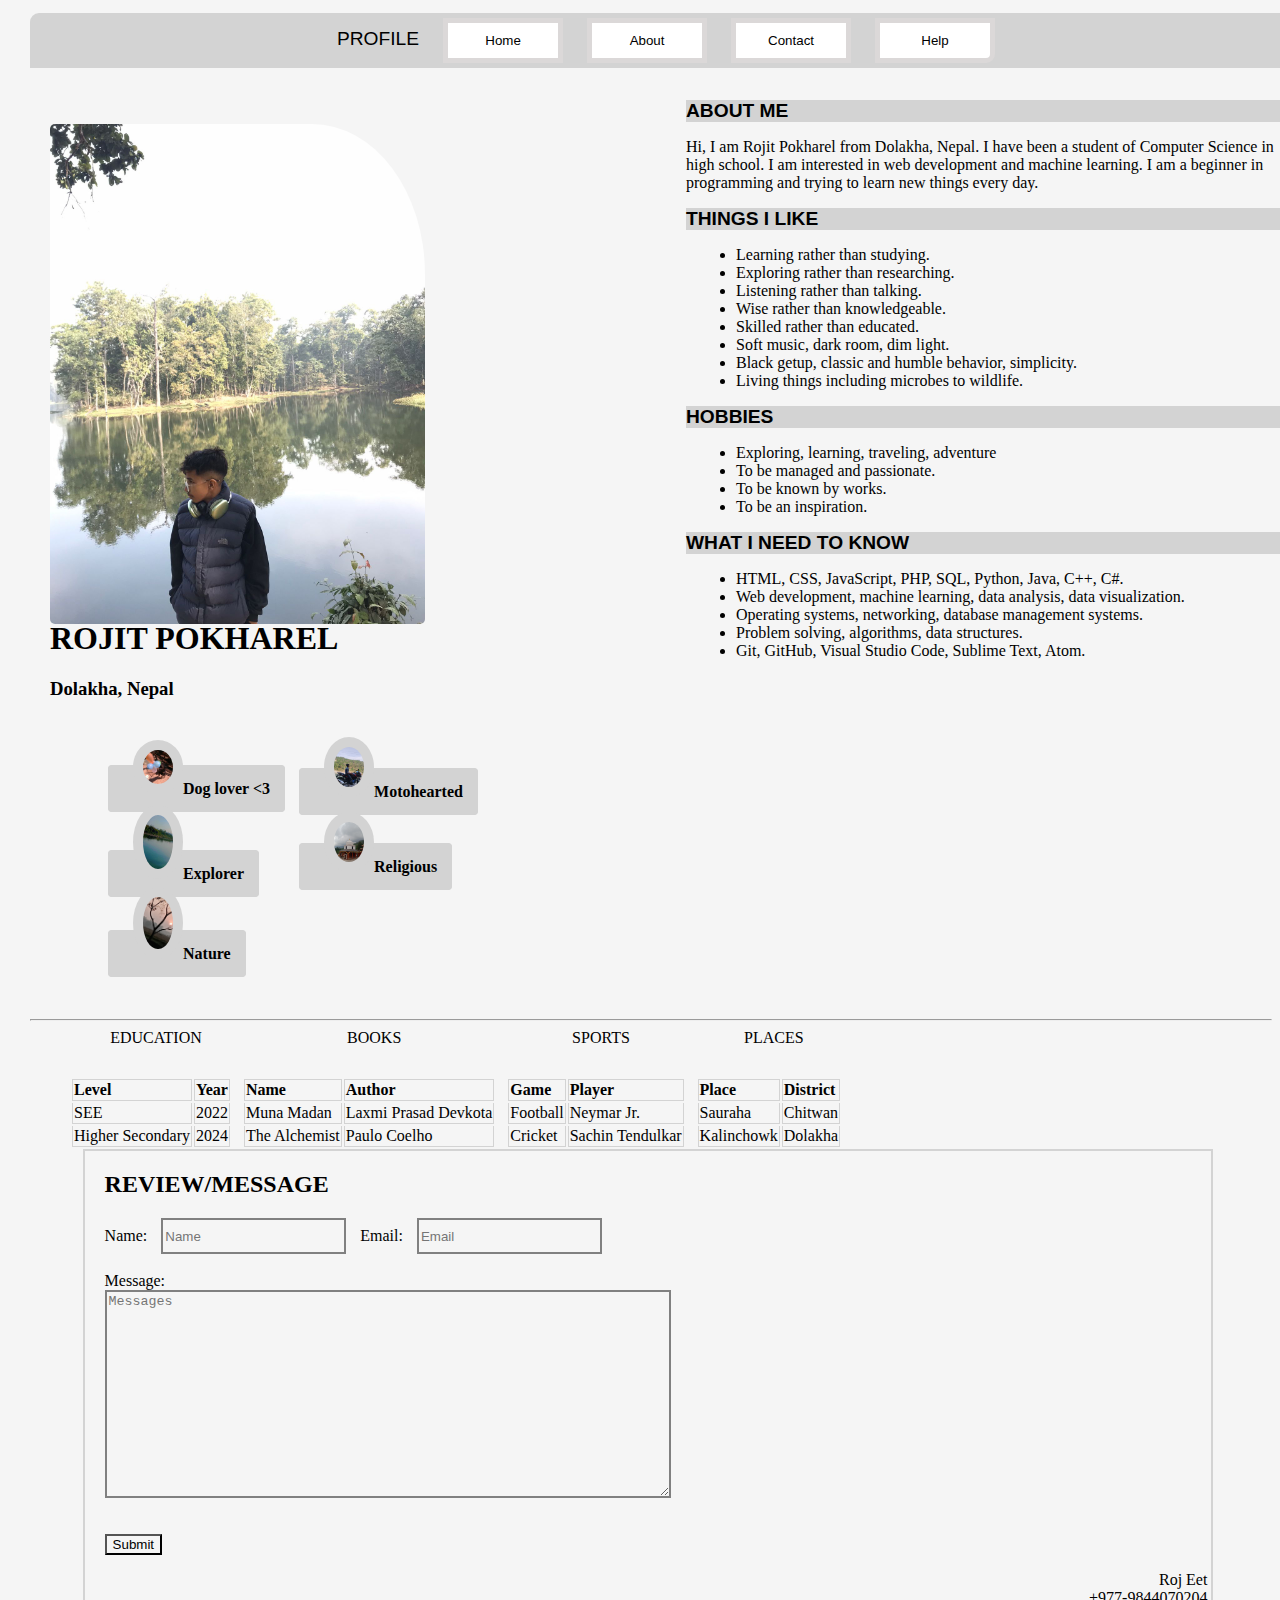
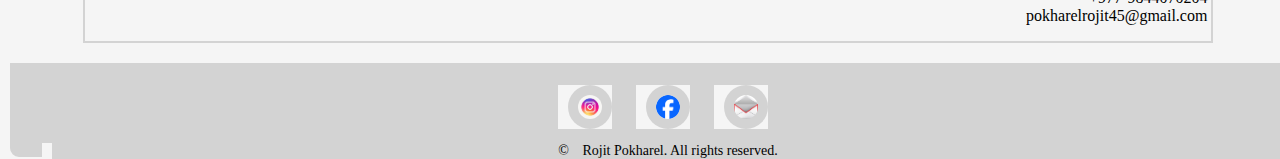
<file: index.html>
<!DOCTYPE html>
<html lang="en">

<head>
    <meta charset="UTF-8">
    <meta name="viewport" content="width=device-width, initial-scale=1.0">
    <meta name="keywords" content="rojit, rojitpokharel, rojit pokharel, frontend, developer">
    <title>Rojit Pokharel</title>
    <link rel="icon" href="project.jpg">
    <link rel="stylesheet" href="project.css">
    <link rel="stylesheet" href="responsive.css">
</head>

<body>
    <div class="navtoggle" id="navtoggle">
        <div class="line"></div>
        <div class="line"></div>
        <div class="line"></div>
    </div>
    <nav class="navbar">
        <ul class="nav-menu" id="nav-menu">
            <li id="profile" class="navelements">PROFILE</li>
            <li class="navelements"><button class="navbutton">Home</button></li>
            <li class="navelements"><button class="navbutton">About</button></li>
            <li class="navelements"><button href="#form" class="navbutton">Contact</button></li>
            <li class="navelements"><button class="navbutton" style="border-bottom-right-radius: 9px;">Help</button></li>
        </ul>
    </nav>
    <div class="content">
        <div id="column1">
            <img class="mainimg" src="project.jpg" alt="Profile picture of Rojit Pokharel">
            <h1 style="margin-top: -8px;">ROJIT POKHAREL</h1>
            <h3 id="address">Dolakha, Nepal</h3>
            <div class="habbit">
                <table id="jimmy">
                    <tr>
                        <th><div class="jimmy"><img src="jimmy.jpg" alt="Dog" class="data">Dog lover <3 </div></th>
                        <th><div class="jimmy"><img src="motoheart.jpg" alt="Motoheart" class="data">Motohearted</div></th>
                    </tr>
                    <tr>
                        <th><div class="jimmy"><img src="swan.jpg" alt="Explorer" class="data">Explorer</div></th>
                        <th><div class="jimmy"><img src="temple.jpg" alt="Religious" class="data">Religious</div></th>
                    </tr>
                    <tr>
                        <th><div class="jimmy"><img src="nature.jpg" alt="Nature" class="data">Nature</div></th>
                    </tr> 
                </table>
            </div>
        </div>
        <div id="column2">
            <div id="about_me">
                <h2 id="profile">ABOUT ME</h2>
                <p>
                    Hi, I am Rojit Pokharel from Dolakha, Nepal. 
                    I have been a student of Computer Science in high school.
                    I am interested in web development and machine learning.
                    I am a beginner in programming and trying to learn new things every day.
                </p>
            </div>
            
            <div id="things_i_like">
                <h2 id="profile">THINGS I LIKE</h2>
                <ul>
                    <li>Learning rather than studying.</li>
                    <li>Exploring rather than researching.</li>
                    <li>Listening rather than talking.</li>
                    <li>Wise rather than knowledgeable.</li>
                    <li>Skilled rather than educated.</li>
                    <li>Soft music, dark room, dim light.</li>
                    <li>Black getup, classic and humble behavior, simplicity.</li>
                    <li>Living things including microbes to wildlife.</li>
                </ul>
            </div>
            <div id="hobbies">
                <h2 id="profile">HOBBIES</h2>
                <ul>
                    <li>Exploring, learning, traveling, adventure</li>
                    <li>To be managed and passionate.</li>
                    <li>To be known by works.</li>
                    <li>To be an inspiration.</li>
                </ul>
            </div>
            <div id="what_i_need_to_know">
                <h2 id="profile">WHAT I NEED TO KNOW</h2>
                <ul>
                    <li>HTML, CSS, JavaScript, PHP, SQL, Python, Java, C++, C#.</li>
                    <li>Web development, machine learning, data analysis, data visualization.</li>
                    <li>Operating systems, networking, database management systems.</li>
                    <li>Problem solving, algorithms, data structures.</li>
                    <li>Git, GitHub, Visual Studio Code, Sublime Text, Atom.</li>
                </ul>
            </div>
        </div>
    </div>
    <hr>
    <div class="tables">
        <table class="table">
            <caption class="sub">EDUCATION</caption>
            <thead>
                <tr>
                    <th class="th">Level</th>
                    <th class="th">Year</th>
                </tr>
            </thead>
            <tbody>
                <tr>
                    <td class="td">SEE</td>
                    <td class="td">2022</td>
                </tr>
                <tr>
                    <td class="td">Higher Secondary</td>
                    <td class="td">2024</td>
                </tr>
            </tbody>
        </table>
        <table class="table">
            <caption class="sub">BOOKS</caption>
            <thead>
                <tr>
                    <th class="th">Name</th>
                    <th class="th">Author</th>
                </tr>
            </thead>
            <tbody>
                <tr>
                    <td class="td">Muna Madan</td>
                    <td class="td">Laxmi Prasad Devkota</td>
                </tr>
                <tr>
                    <td class="td">The Alchemist</td>
                    <td class="td">Paulo Coelho</td>
                </tr>
            </tbody>
        </table>
        <table class="table">
            <caption class="sub">SPORTS</caption>
            <thead>
                <tr>
                    <th class="th">Game</th>
                    <th class="th">Player</th>
                </tr>
            </thead>
            <tbody>
                <tr>
                    <td class="td">Football</td>
                    <td class="td">Neymar Jr.</td>
                </tr>
                <tr>
                    <td class="td">Cricket</td>
                    <td class="td">Sachin Tendulkar</td>
                </tr>
            </tbody>
        </table>
        <table class="table">
            <caption class="sub">PLACES</caption>
            <thead>
                <tr>
                    <th class="th">Place</th>
                    <th class="th">District</th>
                </tr>
            </thead>
            <tbody>
                <tr>
                    <td class="td">Sauraha</td>
                    <td class="td">Chitwan</td>
                </tr>
                <tr>
                    <td class="td">Kalinchowk</td>
                    <td class="td">Dolakha</td>
                </tr>
            </tbody>
        </table>
    </div>
    <div class="form" id="form">
        <form>
            <h2>REVIEW/MESSAGE</h2>
            <label for="name">Name:</label>
            <input type="text" id="name" name="name" placeholder="Name">
            <label for="email">Email:</label>
            <input type="email" id="email" name="email" placeholder="Email"><br><br>
            <label for="message">Message:</label>
            <textarea id="message" name="message" placeholder="Messages"></textarea><br><br>
            <button type="submit">Submit</button>
        </form>
        <ul class="contact-info">
            <li type="none"><a href="#">Roj Eet</a></li>
            <li type="none"><a href="#">+977-9844070204</a></li>
            <li type="none"><a href="mailto:pokharelrojit45@gmail.com">pokharelrojit45@gmail.com</a></li>
        </ul>
    </div>

    <footer>
        <div class="social-media-links">
            <a href="#"><img class="data" src="insta.jpg" alt="Instagram"></a>
            <a href="https://www.facebook.com/profile.php?id=100087936281420&sk=map">
                <img class="data" src="fb.jpg" alt="Facebook">
            </a>
            <a href="mailto:pokharelrojit45@gmail.com">
                <img class="data" src="mail.jpg" alt="Email">
            </a>
        </div>
        <div class="footer-text">
            <p>© <span id="year"></span> Rojit Pokharel. All rights reserved.</p>
        </div>
    </footer>
    

    <script src="script.js"></script>
</body>

</html>
</file>
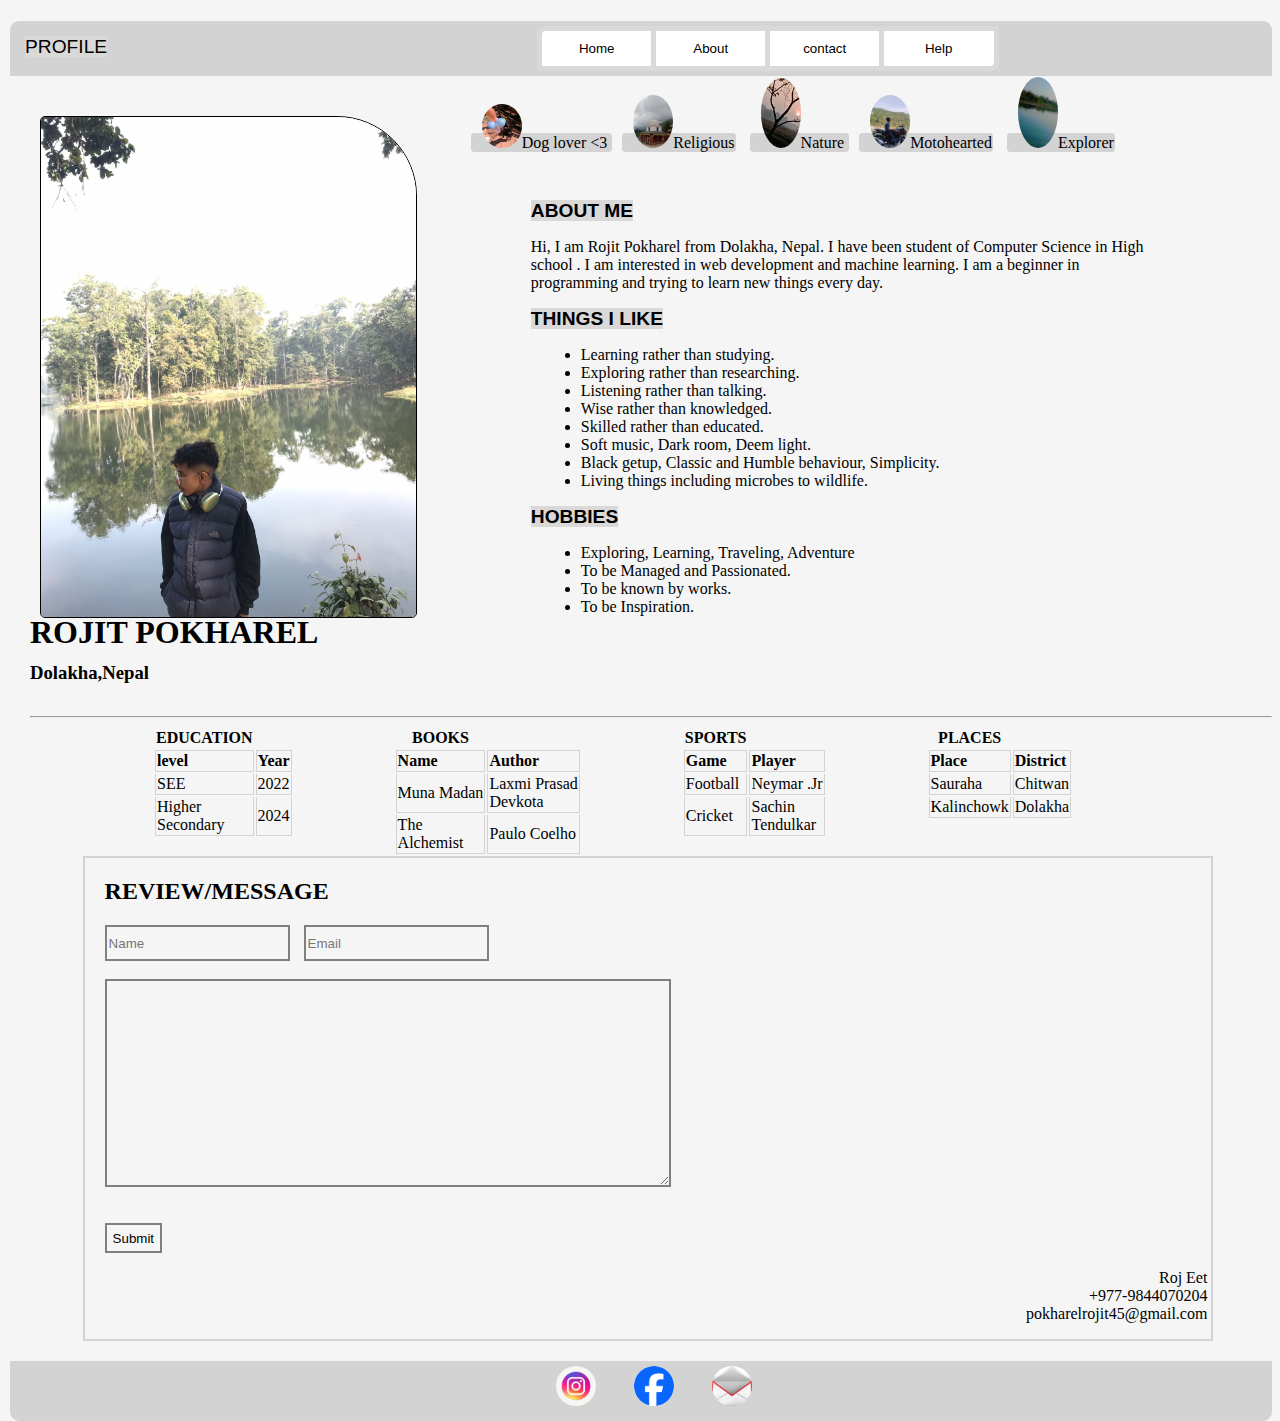
<file: project.html>
<!DOCTYPE html>
<html lang="en">

<head>
    <meta charset="UTF-8">
    <meta name="viewport" content="width=device-width, initial-scale=1.0">
    <title>Rojit Pokharel</title>
    <style>
        * {
            margin-left: 10px;
            background-color: whitesmoke;

        }
        .navbar {
            display: inline-block;
            padding: 3px;
            background-color: lightgrey;
            border: 2px solid lightgrey;
            width: 100%;
            margin-left: -10px;
            margin-top: 13px;
            border-top-left-radius: 9px;
            border-top-right-radius: 9px;
        }

        .li {
            display: inline;
            background-color: lightgrey;
        }

        .nav {
            transition-duration: 0.4s;
            cursor: pointer;
            display: inline-block;
            padding: 10px;
            width: 120px;
            border: 5px solid rgb(219, 216, 216);
            background-color: white;
            margin-left: -20px;
        }

        .nav:hover {
            background-color: lightblue;
            color: white;
        }

        #profile {
            background-color: rgb(219, 216, 216);
            width: 100%;
            display: inline;
            margin-right: 40px;
            font-size: larger;
            font-family: Impact, Haettenschweiler, 'Arial Narrow Bold', sans-serif;
        }

        .img {
            height: 500px;
            width: auto;
            margin-top: 40px;
            border: 1px solid ;
            border-radius: 5px;
            border-top-right-radius: 80px;
        }

        #body {
            width: 100%;
            height: 80%;
            display: inline;
        }

        #address {
            margin-top: -10px;
        }

        .text {
            margin-top: -50%;
            margin-left: 40%;
            margin-right: 10%;
            margin-bottom: 100px;
        }

        .jimmy {
            background-color: lightgrey;
            border: 1px solid lightgrey;
            width: 180px;
            border-radius: 4px;
            display: inline;
            height: 40px;
        }

        .data {
            border-radius: 50%;
            background-color: lightgrey;
            width: 40px;
        }

        .habbit {
            margin-top: 10px;
            margin-left: -30px;
            margin-bottom: 30px;
        }

        footer {
            padding: 3px;
            background-color: lightgrey;
            border: 2px solid lightgrey;
            width: 100%;
            height: 50px;
            margin-left: -10px;
            margin-bottom: -10px;
            border-bottom-left-radius: 9px;
            border-bottom-right-radius: 9px;
            text-align: center;
        }

        .tables {
            width: 90%;
            margin-left: 40px;
        }

        table {
            display: inline;
            padding: 3px;
            margin-left: 90px;
        }

        th {
            text-align: left;
            border-bottom: 1px solid lightgrey;
            border-left: 1px solid lightgrey;
            border-right: 1px solid lightgrey;
            border-top: 1px solid lightgrey;
        }

        .sub {
            border: none;
            text-align: center;
            margin-bottom: 30px;
        }

        td {
            border-bottom: 1px solid lightgrey;
            border-left: 1px solid lightgrey;
            border-right: 1px solid lightgrey;
        }

        .form {
            border: 2px solid lightgrey;
            margin-left: 5%;
            width: 90%;
            margin-bottom: 20px;
        }

        form {
            text-align: left;
        }

        #form {
            text-align: right;
        }
        a{
            color: black;
            text-decoration: none;
            margin-right: 4px;
        }
        input{
            border: 2px solid grey;
            height: 30px;
            display: inline-block;
        }
        textarea{
            display: flex;
            flex-direction: row;
            border: 2px solid grey;
            height: 200px;
            width: 50%;
        }
        #a{
            background-color: lightgrey;
        }
    </style>
</head>

<body>
    <div class="navbar">
        <li type="none" id="profile">PROFILE</li>
        <li class="li"><button class="nav" style=" margin-left: 30%; border-top-left-radius: 9px;">Home</button></li>
        <li class="li"><button class="nav">About</button></li>
        <li class="li"><button class="nav">contact</button></li>
        <li class="li"><button class="nav" style="border-bottom-right-radius: 9px;">Help</button></li>

    </div>

    <div id="body">
        <img class="img" src="project.jpg" alt="">
        <h1 style="margin-top: -8px;">ROJIT POKHAREL</h1>
        <h3 id="address">Dolakha,Nepal</h3>
    </div>
    <div class="text">
        <div class="habbit">
            <div class="jimmy" style="margin-left: -20px;"><img class="data" src="jimmy.jpg" alt="">Dog lover <3 </div>
                    <div class="jimmy"><img src="temple.jpg" alt="" class="data">Religious</div>
                    <div class="jimmy"><img src="nature.jpg" alt="" class="data">Nature </div>
                    <div class="jimmy"><img src="motoheart.jpg" alt="" class="data">Motohearted</div>
                    <div class="jimmy"><img src="swan.jpg" alt="" class="data">Explorer</div>
            </div><br>
            <h2 id="profile">ABOUT ME</h2>
            <p>Hi, I am Rojit Pokharel from Dolakha, Nepal.
                I have been student of Computer Science in High school .
                I am interested in web development and machine learning.
                I am a beginner in programming and trying to learn new things every day.

            </p>
            <h2 id="profile">THINGS I LIKE</h2>
            <ul id="things">
                <li>Learning rather than studying.</li>
                <li>Exploring rather than researching.</li>
                <li>Listening rather than talking.</li>
                <li>Wise rather than knowledged.</li>
                <li>Skilled rather than educated.</li>
                <li>Soft music, Dark room, Deem light. </li>
                <li>Black getup, Classic and Humble behaviour, Simplicity.</li>
                <li>Living things including
                    microbes to wildlife.
                </li>
            </ul>
            <h2 id="profile">HOBBIES</h2>
            <ul id="hobbies">
                <li>Exploring, Learning, Traveling, Adventure</li>
                <li> To be Managed and Passionated.</li>
                <li>To be known by works.</li>
                <li>To be Inspiration.</li>
            </ul>
        </div>
        <hr>
        <div class="tables">
            <table>
                <th class="sub">
                    EDUCATION
                </th>
                <tr>
                    <th>level</th>
                    <th>Year</th>
                </tr>
                <tr>
                    <td>SEE</td>
                    <td>2022</td>
                </tr>
                <tr>
                    <td>Higher <br>Secondary</td>
                    <td>2024</td>
                </tr>
            </table>
            <table>
                <th class="sub">BOOKS</th>
                <tr>
                    <th>Name</th>
                    <th>Author</th>
                </tr>
                <tr>
                    <td>Muna Madan</td>
                    <td>Laxmi Prasad <br>Devkota</td>
                </tr>
                <tr>
                    <td>The <br> Alchemist</td>
                    <td>Paulo Coelho</td>
                </tr>
            </table>
            <table>
                <th class="sub">SPORTS</th>
                <tr>
                    <th>Game</th>
                    <th>Player</th>
                </tr>
                <tr>
                    <td>Football</td>
                    <td>Neymar .Jr</td>
                </tr>
                <tr>
                    <td>Cricket</td>
                    <td>Sachin <br>Tendulkar</td>
                </tr>
            </table>
            <table>
                <th class="sub">PLACES</th>
                <tr>
                    <th>Place</th>
                    <th>District</th>
                </tr>
                <tr>
                    <td>Sauraha</td>
                    <td>Chitwan</td>
                </tr>
                <tr>
                    <td>Kalinchowk</td>
                    <td>Dolakha</td>
                </tr>
            </table>
        </div>
        <div class="form">
            <form>
                <h2>REVIEW/MESSAGE</h2>
                <input type="text" name="name" placeholder="Name">
                <input type="email" name="email" placeholder="Email"><br><br>
                <textarea name="message" placeholder="Messages">
                </textarea><br>
                <br>
                <input type="submit">
            </form>
            <ul id="form">
                <li type="none"><a href="">Roj Eet</a> </li>
                <li type="none">
                    <a href="">+977-9844070204</a>
                </li>
                <li type="none">
                    <a href="">pokharelrojit45@gmail.com </a>
                </li>


            </ul>
        </div>

        <footer>
            <a id="a" href="">
                <li class="li"><img class="data" src="insta.jpg" alt=""></li>
            </a>
            <a id="a" href="https://www.facebook.com/profile.php?id=100087936281420&sk=map">
                <li class="li"><img class="data" src="fb.jpg" alt=""></li>
            </a>
            <a id="a" href="pokharelrojit45@gmail.com">
                <li class="li"><img class="data" src="mail.jpg" alt=""></li>
            </a>
        </footer>
</body>


</html>
</file>
<file: project.css>
* {
    margin-left: 10px;
    background-color: whitesmoke;

}
body{
    display: block;
    margin: none
    ;
}
.navbar{
    margin: 0%;
}
.navtoggle{
    display: none;
}

.navbar #nav-menu{
    text-align: center;
    padding: 3px;
    background-color: lightgrey;
    border: 2px solid lightgrey;
    width: 100%;
    margin-top: 13px;
    border-top-left-radius: 9px;
    border-top-right-radius: 9px;
}

#profile {
    background-color: lightgrey;
    font-size: larger;
    font-family: Impact, Haettenschweiler, 'Arial Narrow Bold', sans-serif;
}

.navelements {
    display: inline;
    background-color: lightgrey;
}

.navbutton {
    transition-duration: 0.4s;
    cursor: pointer;
    padding: 10px;
    width: 120px;
    border: 5px solid rgb(219, 216, 216);
    background-color: white;
}

.navbutton:hover {
    background-color: lightblue;
    color: white;
}

.mainimg {
    height: 500px;
    margin-top: 40px;
    border-radius: 5px;
    border-top-right-radius: 30%;
}

.content {
    width: 100%;
    display: inline-flex;
}
#column1{
    width: 50%;
}
#column2{
    width:50%;
    
}

.jimmy {
    background-color: lightgrey;
    border: 1px solid lightgrey;
    border-radius: 4px;
    display: inline;
    height: 0px;
    padding: 14px;
}


.jimmy {
    background-color: lightgrey;
    border: 1px solid lightgrey;
    border-radius: 4px;
    display: inline;
    height: 0px;
    padding: 14px;
}

#jimmy{
    text-align: left;
    padding: 5px;
    }

.data {
    border-radius: 50%;
    background-color: lightgrey;
    width: 30px;
    padding: 10px;
}

.habbit {
    margin-top: 10px;
    margin-left: 30px;
    margin-bottom: 30px;
    display: block; 
    padding: 10px;
}

footer {
    padding: 3px;
    background-color: lightgrey;
    border: 2px solid lightgrey;
    width: 100%;
    height: 50px;
    margin-left: -10px;
    margin-bottom: -10px;
    border-bottom-left-radius: 9px;
    border-bottom-right-radius: 9px;
    text-align: center;
}

.tables {
    width: 90%;
    margin-left: 40px;
    display: flex;
}

#table {
    display: inline;
    padding: 3px;
    margin-left: 90px;
}

.th {
    text-align: left;
    border-bottom: 1px solid lightgrey;
    border-left: 1px solid lightgrey;
    border-right: 1px solid lightgrey;
    border-top: 1px solid lightgrey;
}

.sub {
    border: none;
    text-align: center;
    margin-bottom: 30px;
}

.td {
    border-bottom: 1px solid lightgrey;
    border-left: 1px solid lightgrey;
    border-right: 1px solid lightgrey;
}

.form {
    border: 2px solid lightgrey;
    margin-left: 5%;
    width: 90%;
    margin-bottom: 20px;
}

form {
    text-align: left;
}

#form {
    text-align: right;
}

a {
    color: black;
    text-decoration: none;
    margin-right: 4px;
}

input {
    border: 2px solid grey;
    height: 30px;
    display: inline-block;
}

textarea {
    display: flex;
    flex-direction: row;
    border: 2px solid grey;
    height: 200px;
    width: 50%;
}

#a {
    background-color: lightgrey;
}

footer {
    padding: 20px;
    text-align: center;
    position: relative;
    bottom: 0;
    width: 100%;
    background-color: lightgrey;
    margin: none;
}

footer .social-media-links {
    margin-bottom: 10px;
    background-color: lightgrey;
    color: lightgrey;
}

footer .social-media-links a {
    margin: 0 10px;
    display: inline-block;
}

footer .footer-text p {
    font-size: 14px;
    color: #000;
    background-color: lightgrey;
}

footer .data {
    width: 24px;
    height: 24px;
    vertical-align: middle;
}
</file>
<file: responsive.css>
/* General Mobile Styles */
@media (max-width: 768px) {
    .navbar {
        padding: 10px;
        text-align: center;
        border-radius: 0;
        border: none;
    }

    .navbutton {
        display: block;
        width: 100%;
        margin: 5px 0;
        border: none;
        padding: 10px;
        border-radius: 5px;
    }

    .navbutton:hover {
        background-color: lightblue;
        color: white;
    }

    .mainimg {
        height: auto;
        width: 100%;
        margin-top: 20px;
        border-radius: 0;
    }

    .content {
        flex-direction: column;
        align-items: center;
    }

    #column1, #column2 {
        width: 100%;
    }

    .habbit {
        margin: 10px auto;
        padding: 10px;
        width: 90%;
    }

    .tables {
        width: 100%;
        margin: auto;
    }

    #table {
        margin: 10px auto;
        display: block;
    }

    .th, .td {
        text-align: center;
    }

    .form {
        margin-left: 5%;
        width: 90%;
    }

    textarea {
        width: 100%;
    }

    footer {
        padding: 10px;
        font-size: 14px;
    }

    .data {
        width: 25px;
        padding: 8px;
    }
}

/* General Tablet Styles */
@media (max-width: 1024px) {
    .content {
        flex-direction: column;
    }

    #column1, #column2 {
        width: 100%;
    }

    .tables {
        width: 100%;
    }

    #table {
        margin: 10px auto;
    }

    .th, .td {
        text-align: center;
    }
}

/* Default styles for larger screens */

/* Styles for smaller screens */
@media only screen and (max-width: 767px) {
    .nav-menu {
        display: none;
        flex-direction: column;
        position: absolute;
        top: 60px;
        left: 0;
        width: 100%;
        background-color: lightgrey;
        border-top: 2px solid lightgrey;
        z-index: 1; /* Ensure menu appears on top */
    }

    .nav-menu.active {
        display: flex;
    }

    .navtoggle {
        display: flex;
        flex-direction: column;
        cursor: pointer;
        padding: 10px;
        background-color: lightgrey;
    }

    .line {
        width: 25px;
        height: 3px;
        background-color: black;
        margin: 3px 0;
        border-radius: 2px;
    }
}
</file>
